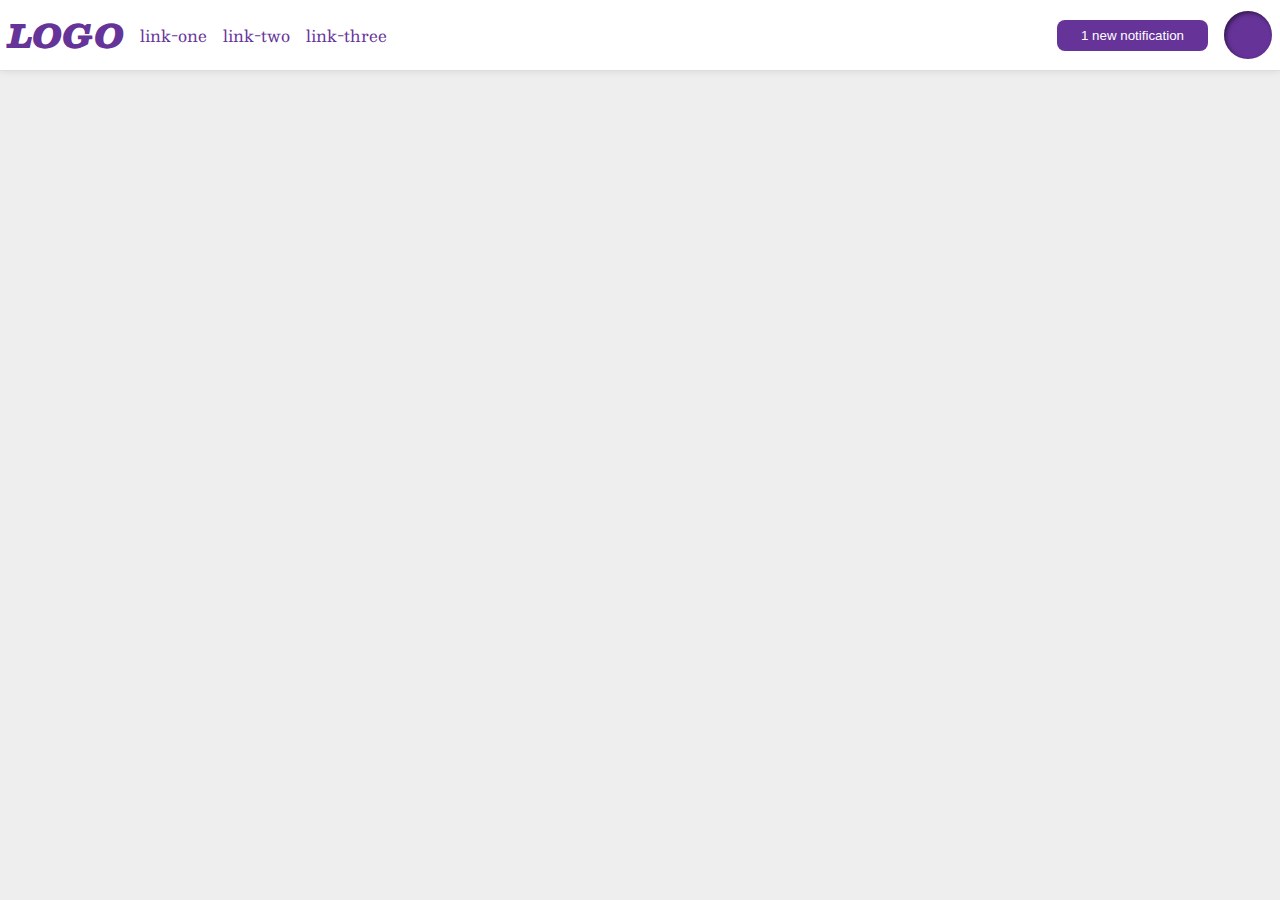
<file: flex/03-flex-header-2/index.html>
<!DOCTYPE html>
<html lang="en">
<head>
  <meta charset="UTF-8">
  <meta http-equiv="X-UA-Compatible" content="IE=edge">
  <meta name="viewport" content="width=device-width, initial-scale=1.0">
  <title>Flex Header 2</title>
  <link rel="stylesheet" href="style.css">
</head>
<body>
  <div class="header">
    <div class="left">
      <div class="logo">
      LOGO
      </div>
      <ul class="links">
        <li><a href="google.com">link-one</a></li>
        <li><a href="google.com">link-two</a></li>
        <li><a href="google.com">link-three</a></li>
      </ul>
    </div>
    <div class="right">
      <button class="notifications">
        1 new notification
      </button>
    <div class="profile-image"></div>
   </div>
  </div>
</body>
</html>
</file>
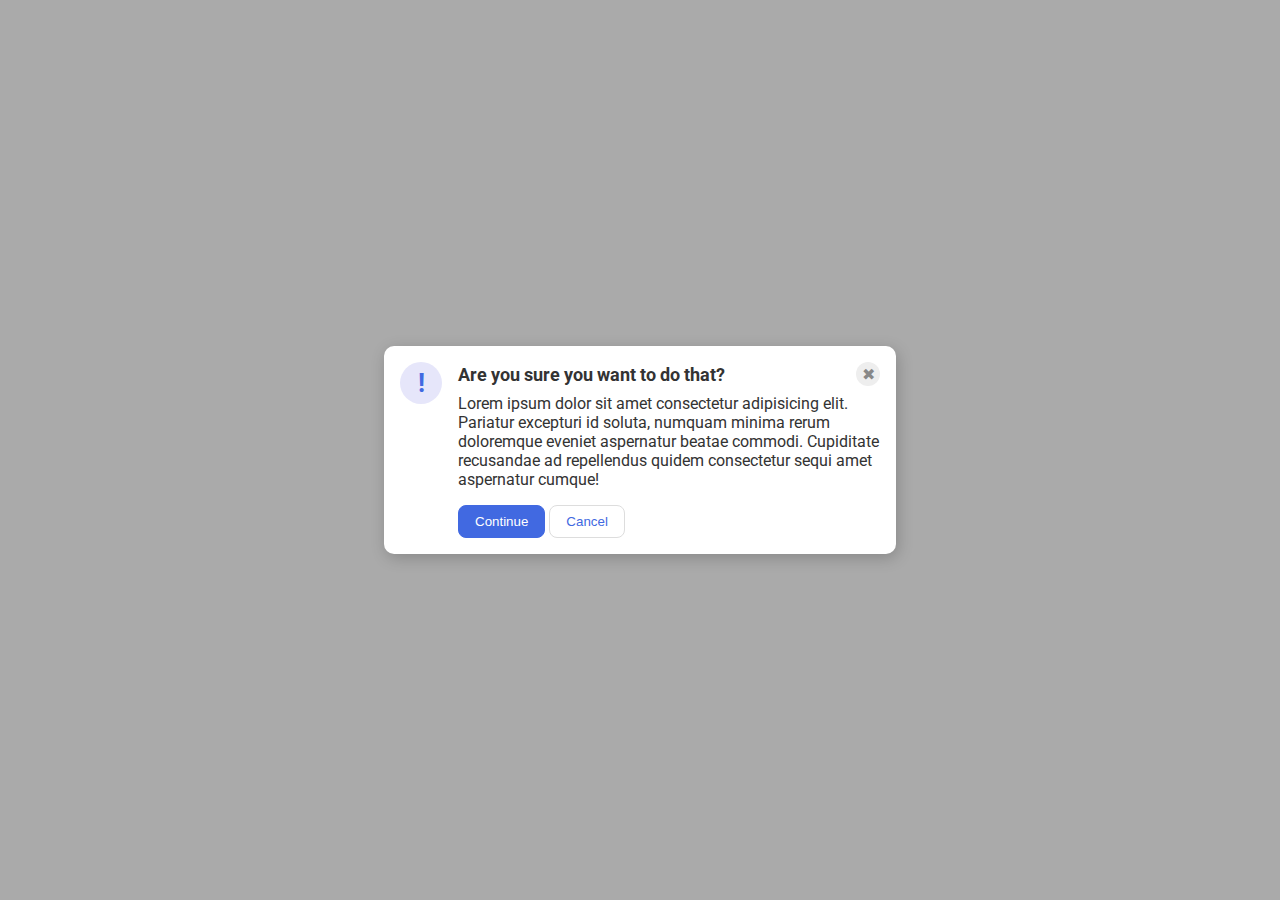
<file: flex/05-flex-modal/index.html>
<!DOCTYPE html>
<html lang="en">
<head>
  <meta charset="UTF-8">
  <meta http-equiv="X-UA-Compatible" content="IE=edge">
  <meta name="viewport" content="width=device-width, initial-scale=1.0">
  <link rel="stylesheet" href="style.css">
  <title>Modal</title>
</head>
<body>
  <div class="modal">
    <div class="icon">!</div>
    <div class="container">
      <div class="header">Are you sure you want to do that?
        <div class="close-button">✖</div>
      </div>
      <div class="text">Lorem ipsum dolor sit amet consectetur adipisicing elit. Pariatur excepturi id soluta, numquam minima rerum doloremque eveniet aspernatur beatae commodi. Cupiditate recusandae ad repellendus quidem consectetur sequi amet aspernatur cumque!</div>
      <button class="continue">Continue</button>
      <button class="cancel">Cancel</button>
    </div>
  </div>
</body>
</html>
</file>
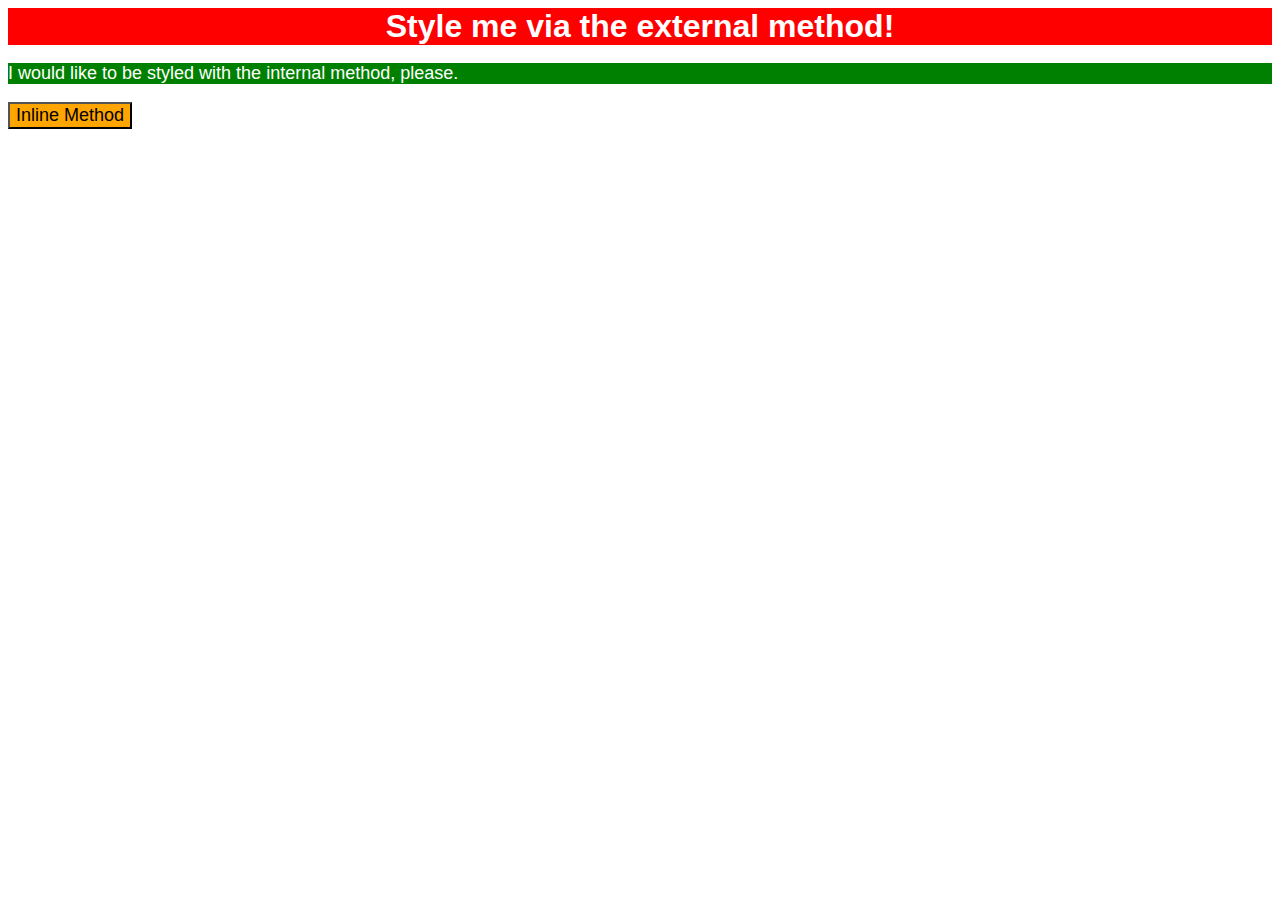
<file: foundations/01-css-methods/index.html>
<!DOCTYPE html>
<html lang="en">
<head>
  <style>
    p {
      color: white;
      background-color: green;
      font-family: "Tahoma", sans-serif;
      font-size: 18px;
    }
  </style>
  <link rel="stylesheet" href="styles.css">
  <meta charset="UTF-8">
  <meta http-equiv="X-UA-Compatible" content="IE=edge">
  <meta name="viewport" content="width=device-width, initial-scale=1.0">
  <title>Methods for Adding CSS</title>
</head>
<body>
  <div>Style me via the external method!</div>
  <p>I would like to be styled with the internal method, please.</p>
  <button style="color: black; background-color: orange; font-size: 18px; font-family: Verdana, Geneva, Tahoma, sans-serif;">Inline Method</button>
</body>
</html>
</file>
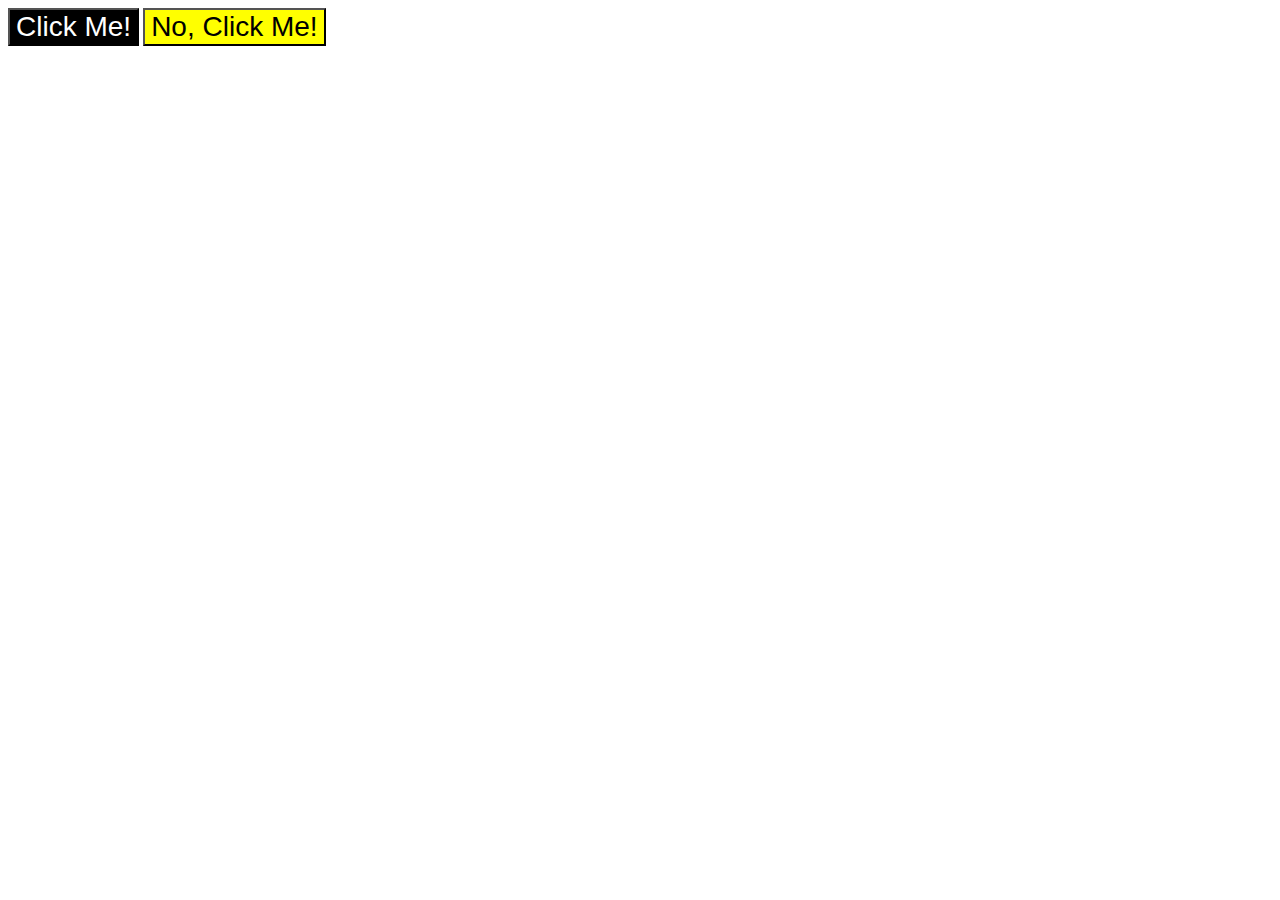
<file: foundations/03-grouping-selectors/index.html>
<!DOCTYPE html>
<html lang="en">
<head>
  <meta charset="UTF-8">
  <meta http-equiv="X-UA-Compatible" content="IE=edge">
  <meta name="viewport" content="width=device-width, initial-scale=1.0">
  <title>Grouping Selectors</title>
  <link rel="stylesheet" href="style.css">
</head>
<body>
  <button class="black">Click Me!</button>
  <button class="yellow">No, Click Me!</button>
</body>
</html>
</file>
<file: flex/03-flex-header-2/style.css>
/* this is some magical font-importing.  
you'll learn about it later. */
@import url('https://fonts.googleapis.com/css2?family=Besley:ital,wght@0,400;1,900&display=swap');

body {
  margin: 0;
  background: #eee;
  font-family: Besley, serif;
}

.header {
  background: white;
  border-bottom: 1px solid #ddd;
  box-shadow: 0 0 8px rgba(0,0,0,.1);
  display: flex;
  justify-content: space-between;
  padding: 8px;
}

.profile-image {
  background: rebeccapurple;
  box-shadow: inset 2px 2px 4px rgba(0,0,0,.5);
  border-radius: 50%;
  width: 48px;
  height:  48px;
  display: flex;
}

.logo {
  color: rebeccapurple;
  font-size: 32px;
  font-weight: 900;
  font-style: italic;
}

button {
  border: none;
  border-radius: 8px;
  background: rebeccapurple;
  color: white;
  padding: 8px 24px;
  display: flex;
  align-items: right;
}

a {
  /* this removes the line under our links */
  text-decoration: none;
  color: rebeccapurple;
}

ul {
  list-style-type: none;
  display: flex;
  margin: 0;
  padding: 0;
  gap: 16px;
}

.left, .right {
  display: flex;
  align-items: center;
  gap: 16px;
}
</file>
<file: flex/05-flex-modal/style.css>
@import url('https://fonts.googleapis.com/css2?family=Roboto:wght@400;700&display=swap');

html, body {
  height: 100%;
}

body {
  font-family: Roboto, sans-serif;
  margin: 0;
  background: #aaa;
  color: #333;
  /* I'll give you this one for free */
  display: flex;
  align-items: center;
  justify-content: center;
}

.modal {
  background: white;
  width: 480px;
  border-radius: 10px;
  box-shadow: 2px 4px 16px rgba(0,0,0,.2);
  display: flex;
  gap: 16px;
  padding: 16px;
}

.icon {
  color: royalblue;
  font-size: 26px;
  font-weight: 700;
  background: lavender;
  width: 42px;
  height: 42px;
  border-radius: 50%;
  display: flex;
  align-items: center;
  justify-content: center;
  flex-shrink: 0;
}

.header {
  display: flex;
  align-items: center;
  justify-content: space-between;
  font-size: 18px;
  font-weight: 700;
  margin-bottom: 8px;
}

.text {
  margin-bottom: 16px;
}

.close-button {
  background: #eee;
  border-radius: 50%;
  color: #888;
  font-weight: 400;
  font-size: 16px;
  height: 24px;
  width: 24px;
  display: flex;
  align-items: center;
  justify-content: center;
}

button {
  padding: 8px 16px;
  border-radius: 8px;
}

button.continue {
  background: royalblue;
  border: 1px solid royalblue;
  color: white;
}

button.cancel {
  background: white;
  border: 1px solid #ddd;
  color: royalblue;
}
</file>
<file: foundations/01-css-methods/styles.css>
div {
    color: white;
    background: red;
    font-size: 32px;
    font-weight: bold;
    font-family: "Tahoma", sans-serif;
    text-align: center
}
</file>
<file: foundations/03-grouping-selectors/style.css>
.yellow,
.black {
    font-size: 28px;
    font-family: Helvetica, Times New Roman, sans-serif;
}

.black {
    background-color: black;
    color: white;
}

.yellow {
    background-color: yellow;
}
</file>
